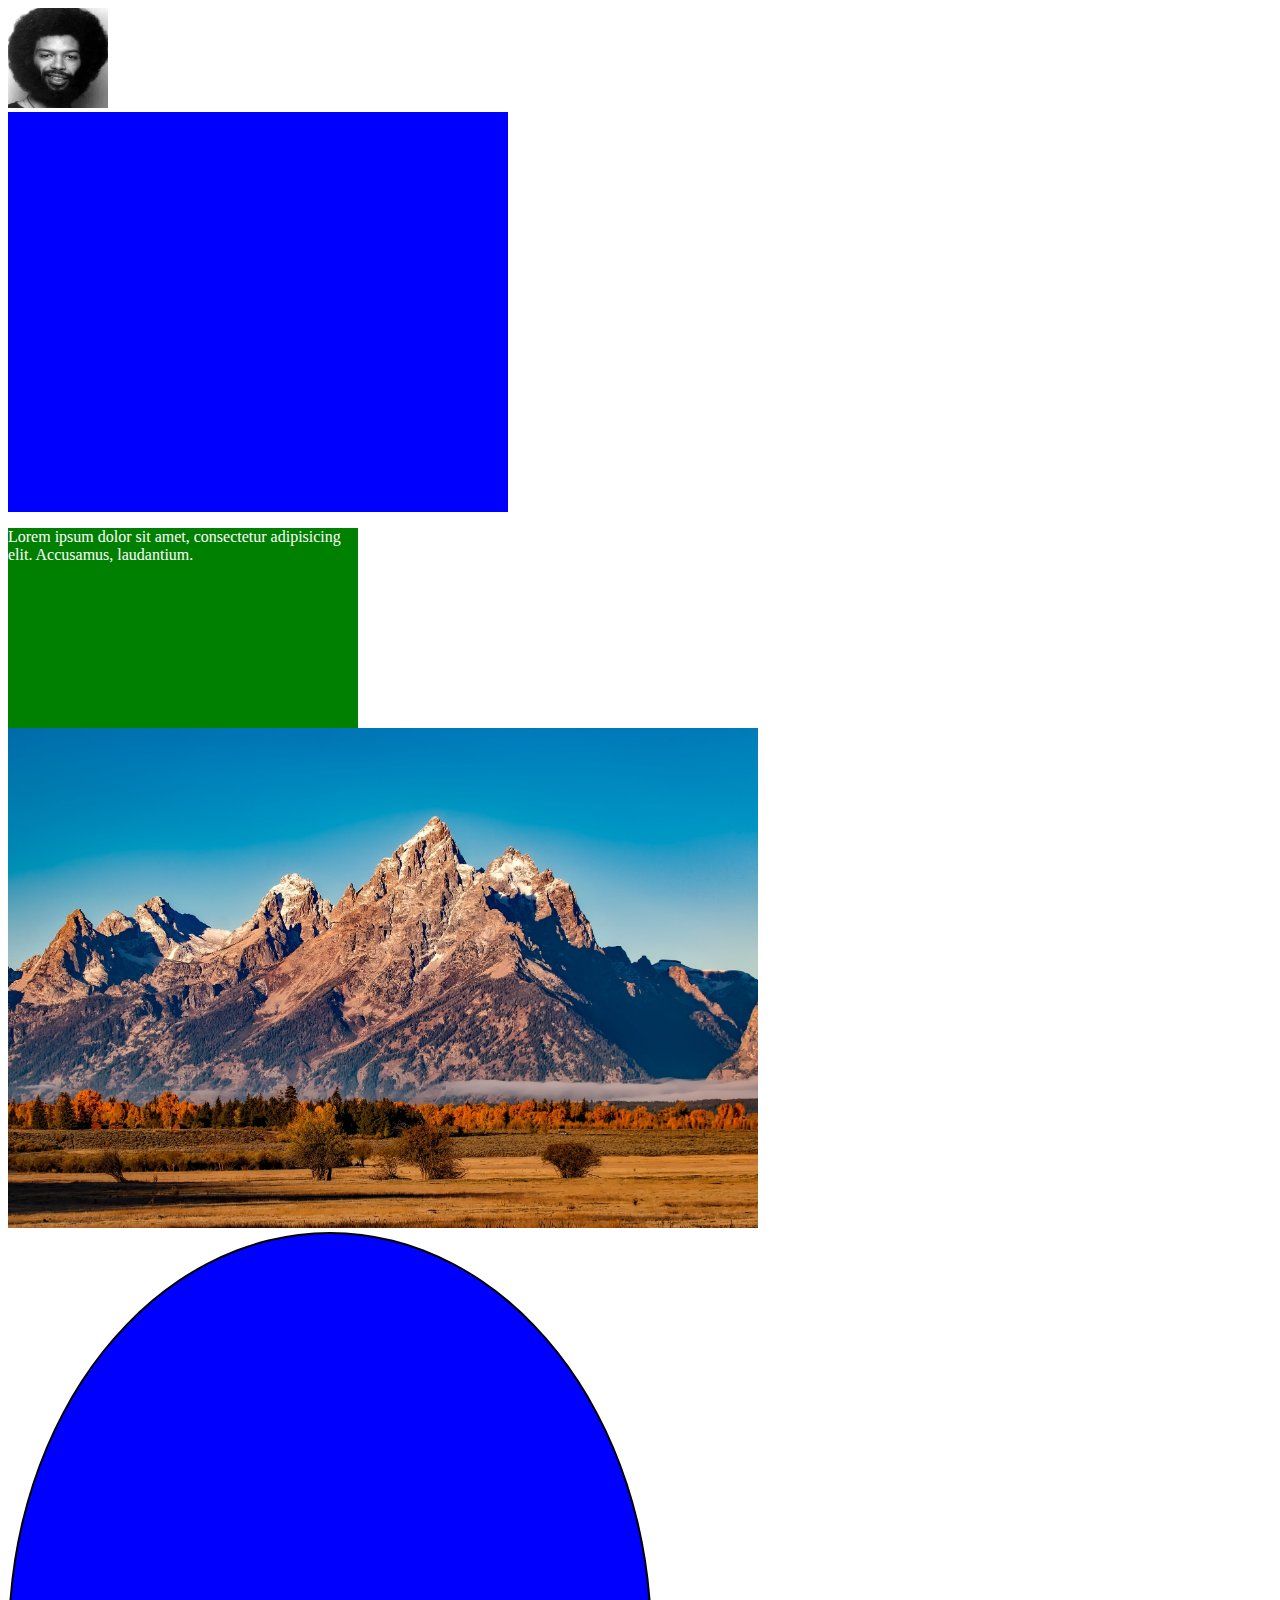
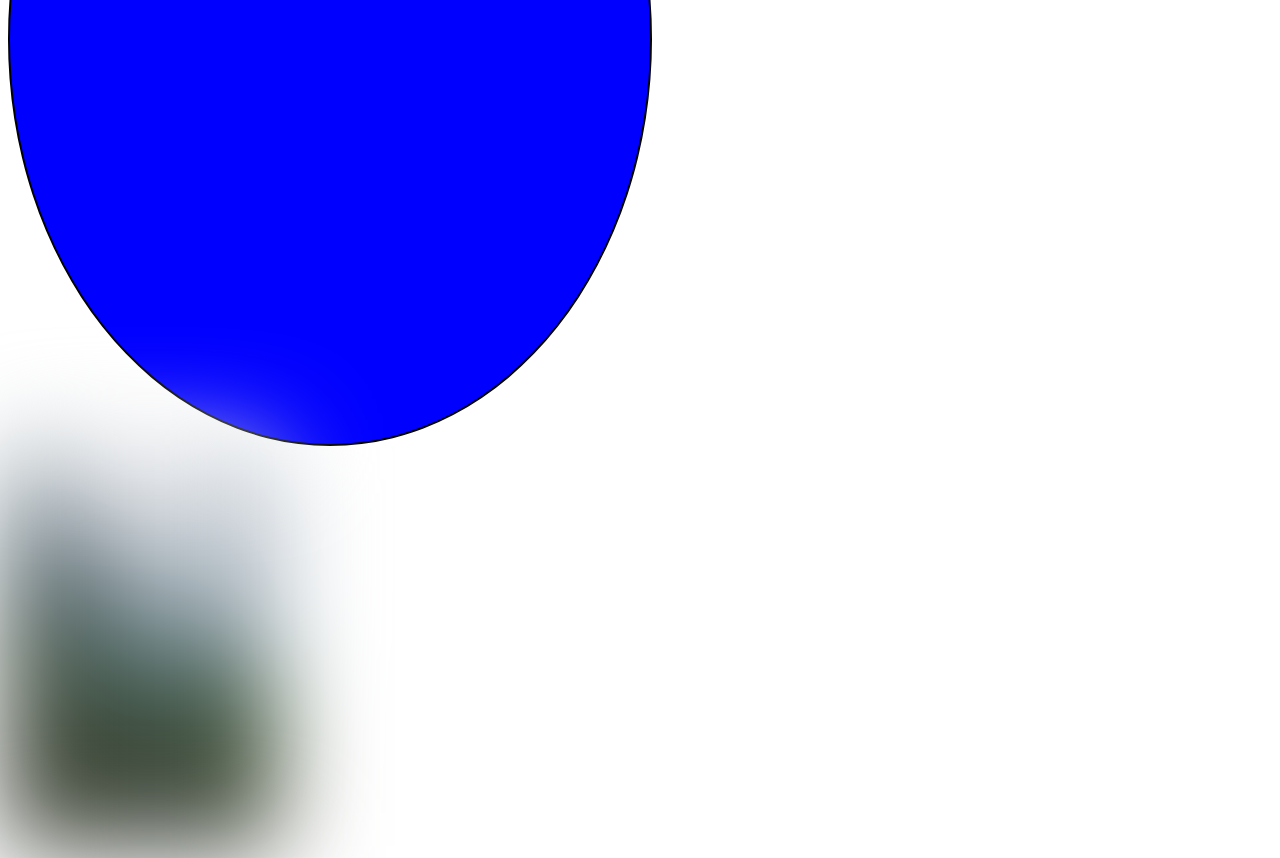
<file: index.html>
<!DOCTYPE html>
<html lang="en">
  <head>
    <meta charset="UTF-8" />
    <meta http-equiv="X-UA-Compatible" content="IE=edge" />
    <meta name="viewport" content="width=device-width, initial-scale=1.0" />
    <title>Document</title>
    <link rel="stylesheet" href="style.css" />
  </head>
  <body>
    <div class="one">
      <img src="./gil scott heron .jpg" alt="" />
    </div>
    <div class="two"></div>
    <div class="three">
      <p>
        Lorem ipsum dolor sit amet, consectetur adipisicing elit. Accusamus,
        laudantium.
      </p>
    </div>
    <div class="four">
      <img id="one" src="./mountain-big 1.jpg" alt="" />
      <img id="two" src="./forest-small 1.jpeg" alt="" />
    </div>
    <div class="five"></div>

    <div class="six">
      <img src="./forest-small 2.jpeg" alt="" />
    </div>
  </body>
</html>
</file>
<file: style.css>
/* ONE */

@media screen and (min-width: 600px) {
  .one img {
    width: 100px;
    height: 100px;
  }
}

@media screen and (max-width: 600px) {
  .one img {
    width: 30px;
    height: 30px;
  }
}

/* TWO */

@media screen and (min-width: 600px) {
  .two {
    background-color: blue;
    width: 500px;
    height: 400px;
  }
}

@media screen and (max-width: 600px) {
  .two {
    background-color: red;
    width: 400px;
    height: 300px;
  }
}

/* THREE */

@media screen and (min-width: 600px) {
  .three {
    background-color: green;
    color: white;
    width: 350px;
    height: 200px;
  }
}

@media screen and (max-width: 600px) {
  .three {
    background-color: green;
    color: yellow;
    width: 350px;
    height: 200px;
  }
}

/* FOUR */

@media screen and (min-width: 600px) {
  #one {
    max-height: 500px;
  }
  #two {
    display: none;
  }
}

@media screen and (max-width: 600px) {
  #one {
    display: none;
  }
  #two {
    max-height: 400px;
  }
}

/* FIVE */

@media screen and (min-width: 600px) {
  .five {
    background-color: blue;
    border: 2px solid black;
    border-radius: 50%;
    width: 50vw;
    height: 90vh;
  }
}
@media screen and (max-width: 600px) {
  .five {
    background-color: blue;
    border: 2px solid black;
    width: 40vw;
    height: 30vh;
  }
}

/* SIX */

@media screen and (min-width: 600px) {
  .six img {
    filter: blur(50px);
    max-height: 400px;
  }
}

@media screen and (max-width: 600px) {
  .six img {
    filter: grayscale(80%);
    max-height: 400px;
  }
}
</file>
